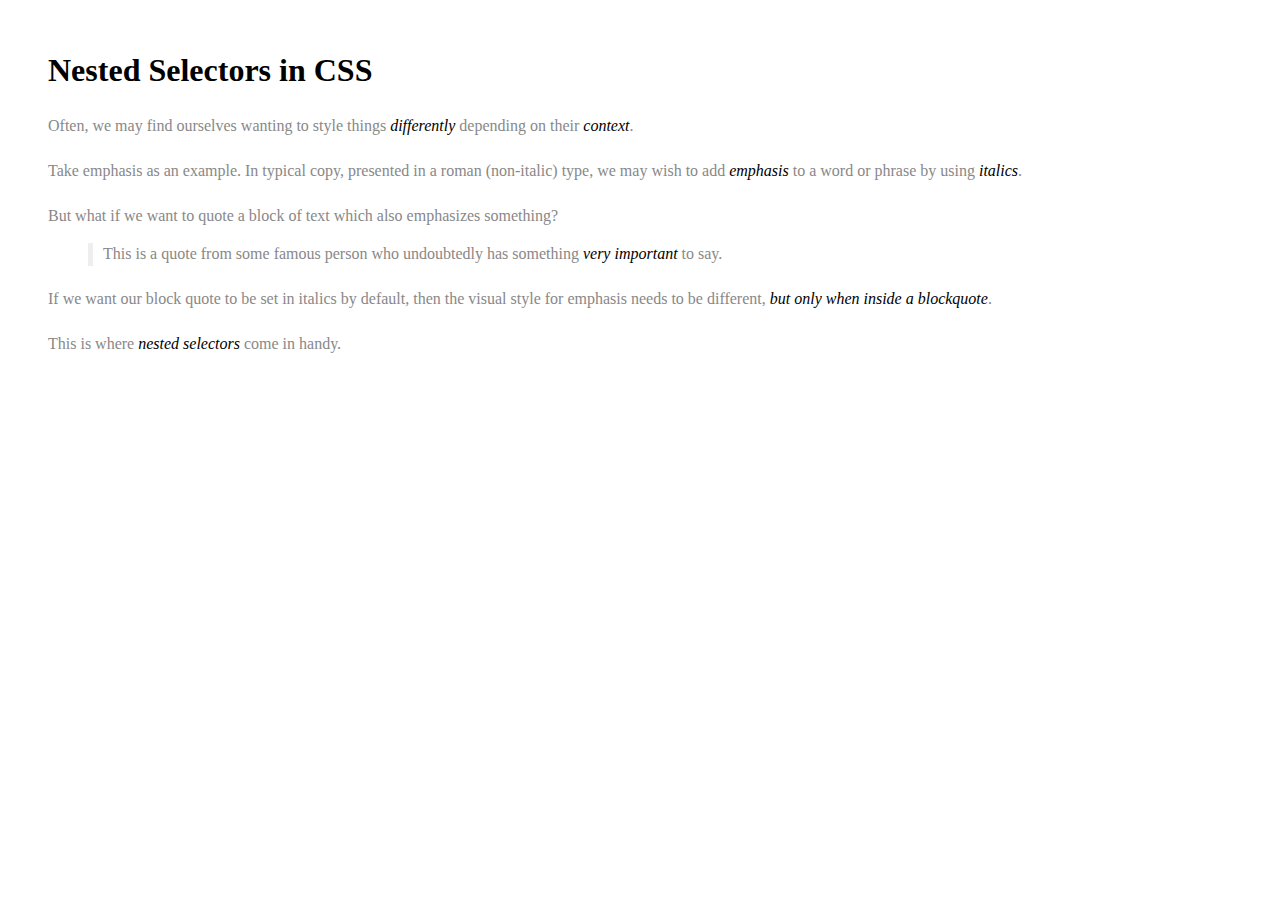
<file: class02/nested_selectors/index.html>
<!DOCTYPE html>
<html>

<head>

  <meta charset="UTF-8">

  <title>Nested Selectors - CodePen</title>

    <link rel="stylesheet" href="css/style.css" media="screen" type="text/css" />

</head>

<body>

  <h1>Nested Selectors in CSS</h1>

	<p>Often, we may find ourselves wanting to style things <em>differently</em> depending on their <em>context</em>.</p>

	<p>Take emphasis as an example. In typical copy, presented in a roman (non-italic) type, we may wish to add <em>emphasis</em> to a word or phrase by using <em>italics</em>.</p>

	<p>But what if we want to quote a block of text which also emphasizes something?</p>

	<blockquote>
  		<p>This is a quote from some famous person who undoubtedly has something <em>very important</em> to say.</p>
	</blockquote>

	<p>If we want our block quote to be set in italics by default, then the visual style for emphasis needs to be different, <em>but only when inside a blockquote</em>.</p>

	<p>This is where <em>nested selectors</em> come in handy.</p>

</body>

</html>
</file>
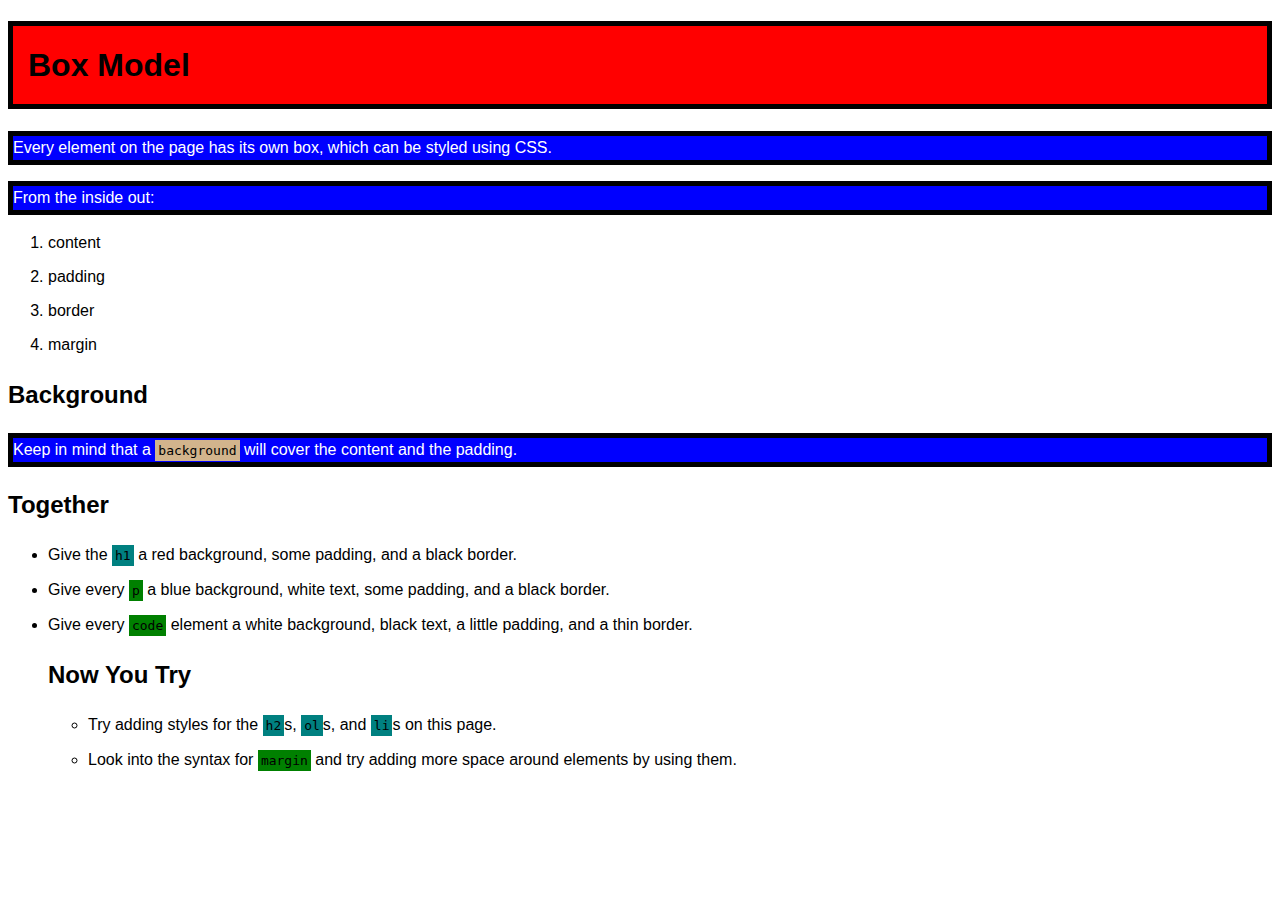
<file: class02/tags_boxes/index.html>
<!DOCTYPE html>
<html>

<head>

  <meta charset="UTF-8">

  <title>The Box Model</title>

    <link rel="stylesheet" href="css/style.css" media="screen" type="text/css" />

</head>

<body>

  <h1>Box Model</h1>
  <p>Every element on the page has its own box, which can be styled using CSS.</p>
  <p>From the inside out:</p>
  <ol>
    <li>content</li>
    <li>padding</li>
    <li>border</li>
    <li>margin</li>
  </ol>

<h2>Background</h2>
<p>Keep in mind that a <code>background</code> will cover the content and the padding.</p>

<h2>Together</h2>
<ul>
  <li>Give the <code>h1</code> a red background, some padding, and a black border.</li>
  <li>Give every <code>p</code> a blue background, white text, some padding, and a black border.</li>
  <li>Give every <code>code</code> element a white background, black text, a little padding, and a thin border.</li>
</ol>

<h2>Now You Try</h2>
<ul>
  <li>Try adding styles for the <code>h2</code>s, <code>ol</code>s, and <code>li</code>s on this page.</li>
  <li>Look into the syntax for <code>margin</code> and try adding more space around elements by using them.</li>
</ol>

</body>

</html>
</file>
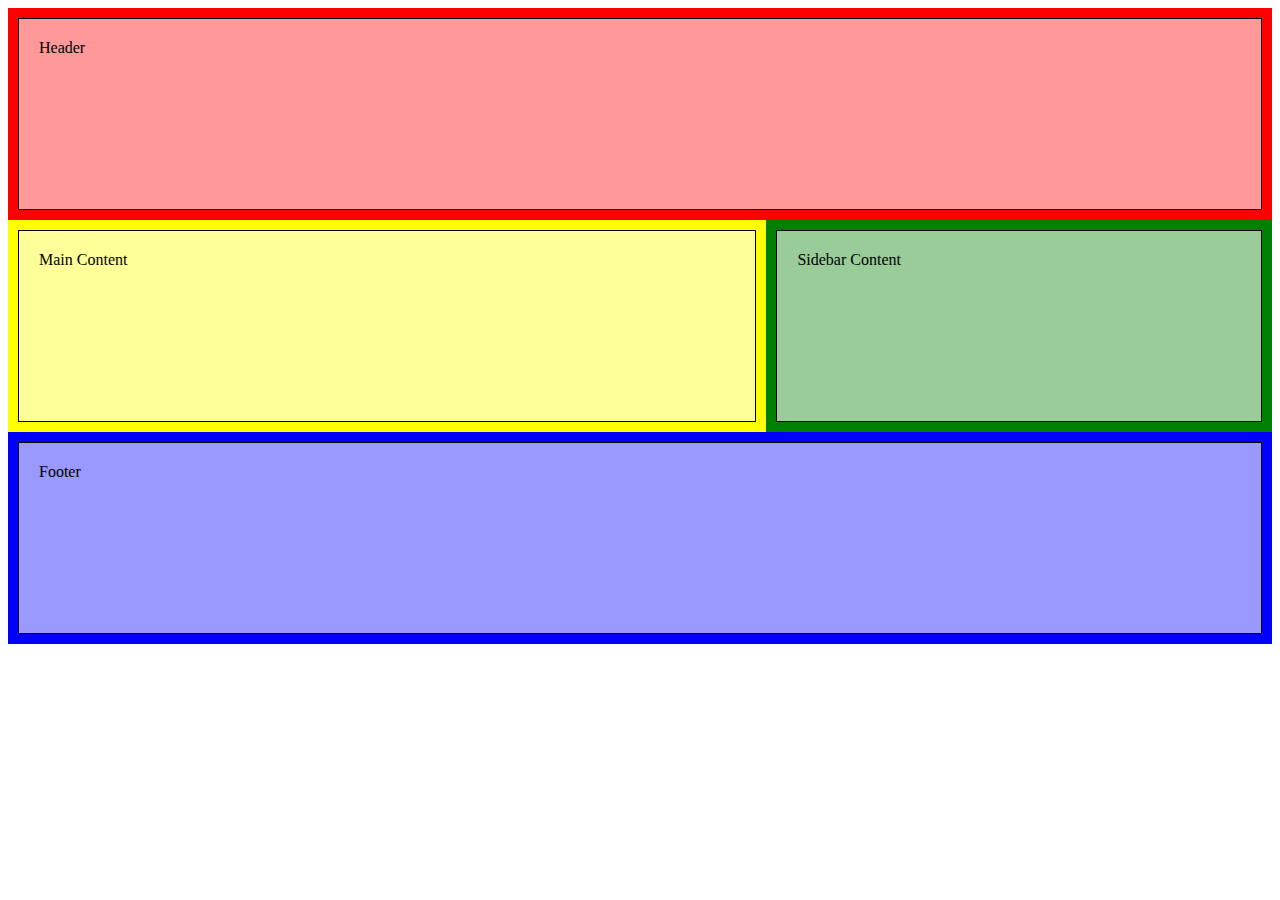
<file: class02b /floating  /index.html>
<!DOCTYPE html>
<html>
<head>
    <title>Floating</title>
    <link rel="stylesheet" type="text/css" href="styles.css">
</head>
<body>

<header>
  <div class="placeholder">
    Header
  </div>
</header>

<section class="main">
  <div class="placeholder">
    Main Content
  </div>
</section>

<aside>
  <div class="placeholder">
    Sidebar Content
  </div>
</aside>

<footer>
  <div class="placeholder">
    Footer
  </div>
</footer>
    
</body>
</html>
</file>
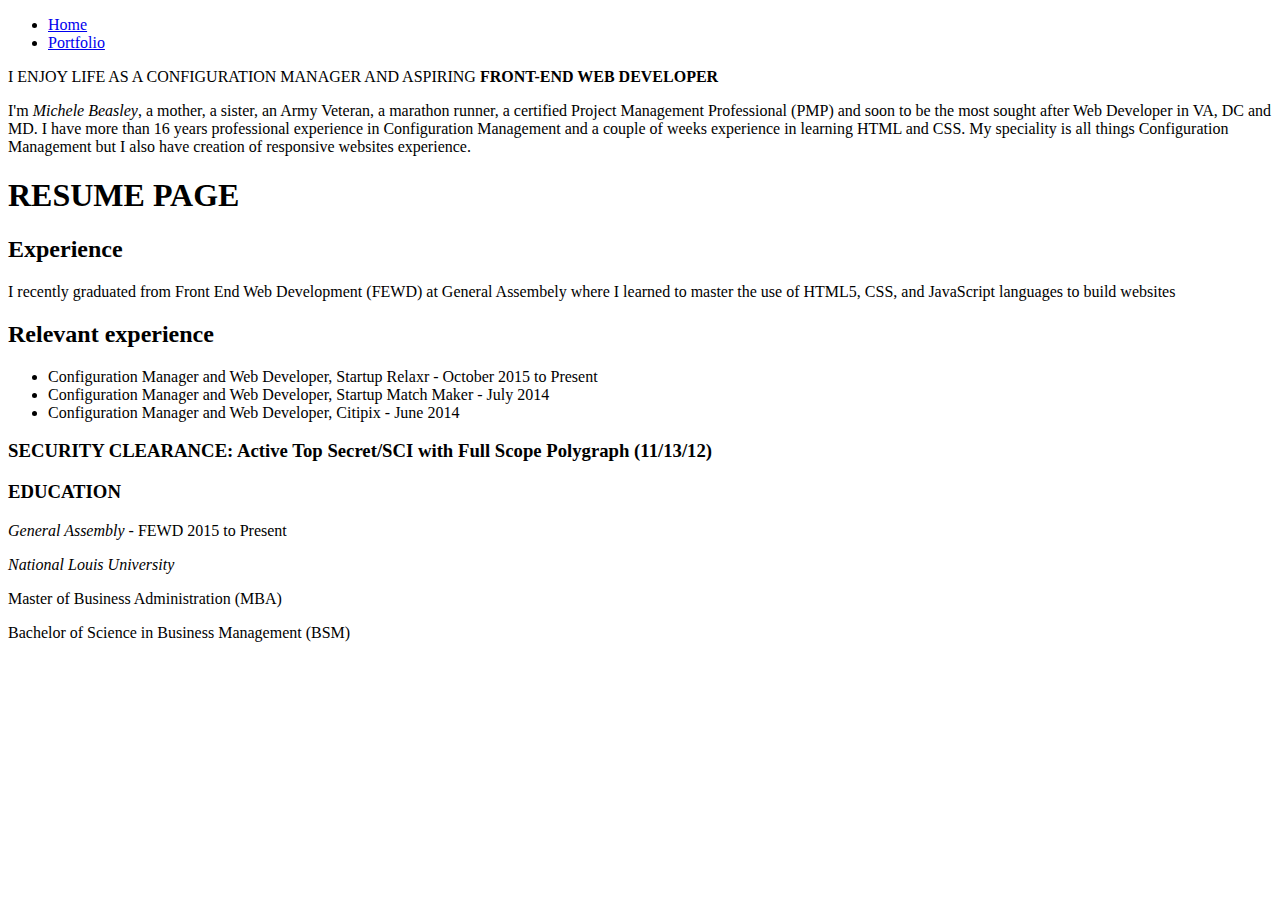
<file: class1hw/portfolio/index.html>
<!DOCTYPE html>

<html>
<head>
<title>ABOUT ME</title>
<link rel="stylesheet" type="
	<text/css" href="styles_1.css">
</head>
<body>
<ul>
<li>
<a href="index.html">Home</a>
</li>	
<li>
<a href="portfolio.html">Portfolio</a>
</li>	
</ul>

<p> I ENJOY LIFE AS A CONFIGURATION MANAGER AND ASPIRING <strong> FRONT-END WEB DEVELOPER</strong></p>
<p>I'm <em>Michele Beasley</em>, a mother, a sister, an Army Veteran, a marathon runner, a certified Project Management Professional (PMP) and soon to be the most sought after Web Developer in VA, DC and MD. I have more than 16 years professional experience in Configuration Management and a couple of weeks experience in learning HTML and CSS. My speciality is all things Configuration Management but I also have creation of responsive websites experience.</p>
<h1>RESUME PAGE</h1> <!-- I used the style sheet to change Resume Page to the color purple -->
<h2>Experience</h2>
<p>I recently graduated from Front End Web Development (FEWD) at General Assembely where I learned to master the use of HTML5, CSS, and JavaScript languages to build websites</p>
<h2>Relevant experience </h2>
<ul>
	<li>Configuration Manager and Web Developer, Startup Relaxr - October 2015 to Present</li>
	<li>Configuration Manager and Web Developer, Startup Match Maker - July 2014</li>
	<li>Configuration Manager and Web Developer, Citipix - June 2014</li>
	</ul>

<h3>SECURITY CLEARANCE: Active Top Secret/SCI with Full Scope Polygraph (11/13/12)</h3>

<h3>EDUCATION</h3>
<p><i>General Assembly</i> - FEWD 2015 to Present</p>
<p><i>National Louis University</i></p>
	<p>Master of Business Administration (MBA)</p>
	<p>Bachelor of Science in Business Management (BSM)</p>



</body>
<html/>
</file>
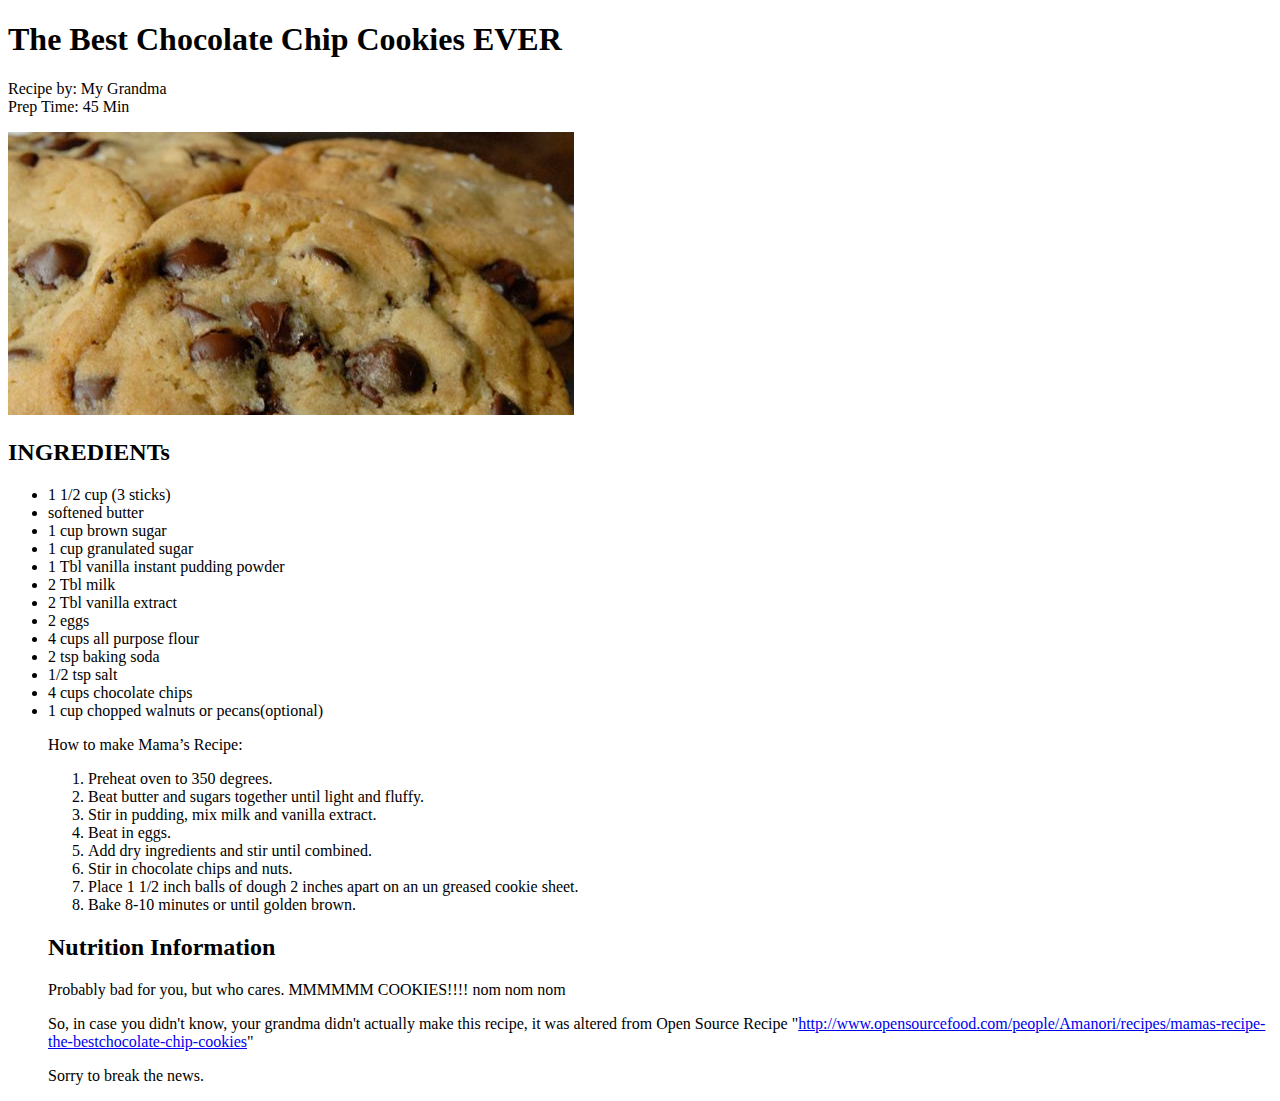
<file: class1/01_html_basics/starter_code/cookie_recipe/index.html>
﻿<!DOCTYPE html>
<html>
<head>
	<title>Cookie Recipe</title>
	<link rel="stylesheet" type="
	<text/css" href="styles.css">
</head>
<body>

<!--

Cookie Recipe CSS
=================

- The background color for the page is #FFE
- The color for the text reading "Nutrition Information" is #887
- The link color is #900 -->

<!-- Bonus: The border on the page and around the image is black  -->



<header>
<h1>The Best Chocolate Chip Cookies EVER</h1>

<p/>Recipe by: My Grandma<br>
Prep Time: 45 Min</p>
</header>

<img src="cookies.jpg" alt="Cookies">

<h2>INGREDIENTs</h2>

<ul>

<li>1 1/2 cup (3 sticks)</li>
<li>softened butter</li> 
<li>1 cup brown sugar</li>
<li>1 cup granulated sugar</li>
<li>1 Tbl vanilla instant pudding powder</li>
<li>2 Tbl milk</li>
<li>2 Tbl vanilla extract</li>
<li>2 eggs</li>
<li>4 cups all purpose flour</li>
<li>2 tsp baking soda</li>
<li>1/2 tsp salt</li>
<li>4 cups chocolate chips</li>
<li>1 cup chopped walnuts or pecans(optional)</li>

<p>How to make Mama’s Recipe:</p> 

<ol>
<li> Preheat oven to 350 degrees.</li> 
<li>Beat butter and sugars together until light and fluffy. </li>
<li>Stir in pudding, mix milk and vanilla extract.</li>
<li>Beat in eggs.</li> 
<li>Add dry ingredients and stir until combined.</li>
<li>Stir in chocolate chips and nuts.</li>
<li>Place 1 1/2 inch balls of dough 2 inches apart on an un greased cookie sheet.</li>
<li>Bake 8-10 minutes or until golden brown.</li>
</ol>

<aside> 
<h2>Nutrition Information</h2>

<p>Probably bad for you, but who cares. MMMMMM COOKIES!!!! nom nom nom</p>
</aside>


<p>So, in case you didn't know, your grandma didn't actually make this recipe, it was altered from Open Source Recipe "<a href="http://www.opensourcefood.com/people/Amanori/recipes/mamas-recipe-the-best-chocolate-chip-cookies"target="_blank">http://www.opensourcefood.com/people/Amanori/recipes/mamas-recipe-the-bestchocolate-chip-cookies</a>"</p>

<p>Sorry to break the news.</p> <!--You must include the link in your final webpage -->
</body>
</html>
</file>
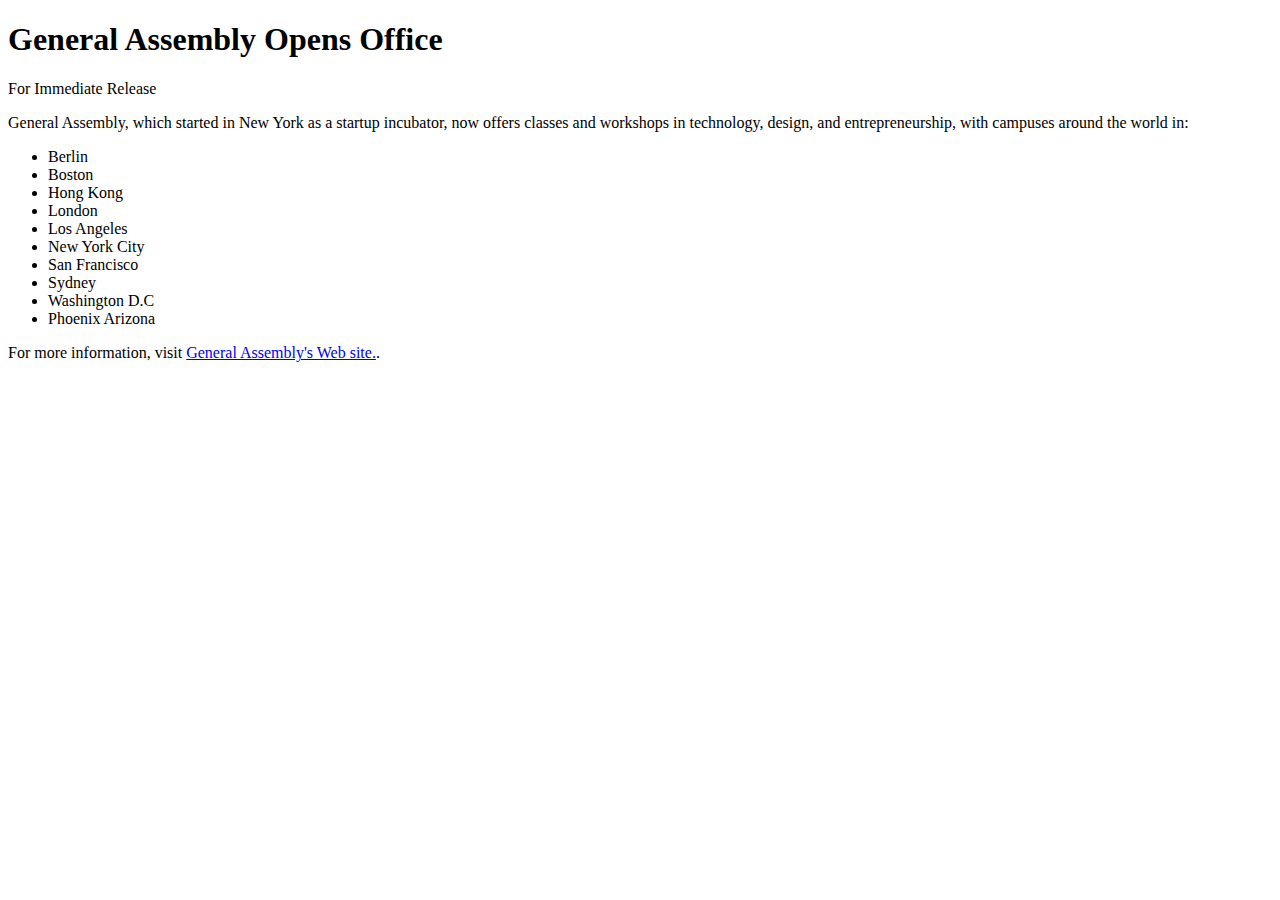
<file: class1/01_html_basics/starter_code/ga_press_release/index.html>
<!DOCTYPE html>

<head>
	<title>General Assembly Opens Office</title>

</head>

<body>

<h1>General Assembly Opens Office</h1>	
<p>For Immediate Release</p>

General Assembly, which started in New York as a startup incubator, now offers classes and workshops in technology, design, and entrepreneurship, with campuses around the world in:
<ul>
	<li>Berlin</li>
	<li>Boston</li>
	<li>Hong Kong</li>
	 <li>London</li>
	 <li>Los Angeles</li> 
	 <li>New York City</li> 
	 <li>San Francisco</li>
	 <li>Sydney</li>
	 <li>Washington D.C</li>
	 <li>Phoenix Arizona</li>

</li>
</ul>

<p>For more information, visit <a href="http://www.ga.co:">General Assembly's Web site.</a>.</p>

<body/>
</html>
</file>
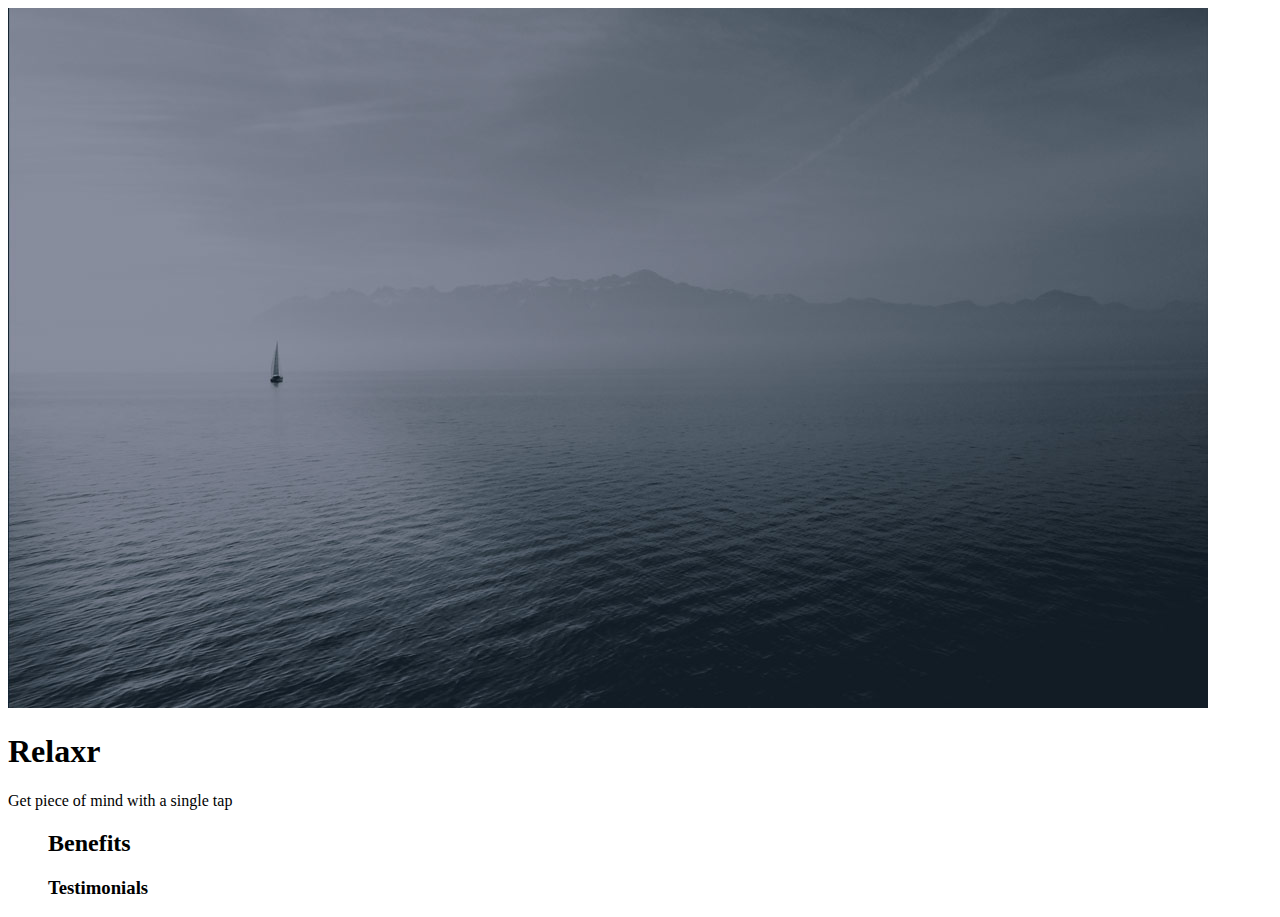
<file: class02-relaxr-hw/landing_page/index 2.html>
<!DOCTYPE html>
<html lang="en">
<head>
    	<meta charset="utf-8">
		<title>RelaxR page</title>
		<!-- external CSS link -->
	
	<link rel="stylesheet" type="
		<text/css" href="style 2.css"

</head>

	<body>
	<img src="images/header_bg.jpg" alt="relx website"/>
 
	<h1> Relaxr</h1>
	<p> Get piece of mind with a single tap</p>
	<nav>
	<ul>
	<h2> Benefits</h2>
	<h3> Testimonials</h3>


</header>
</body>
</html>
</file>
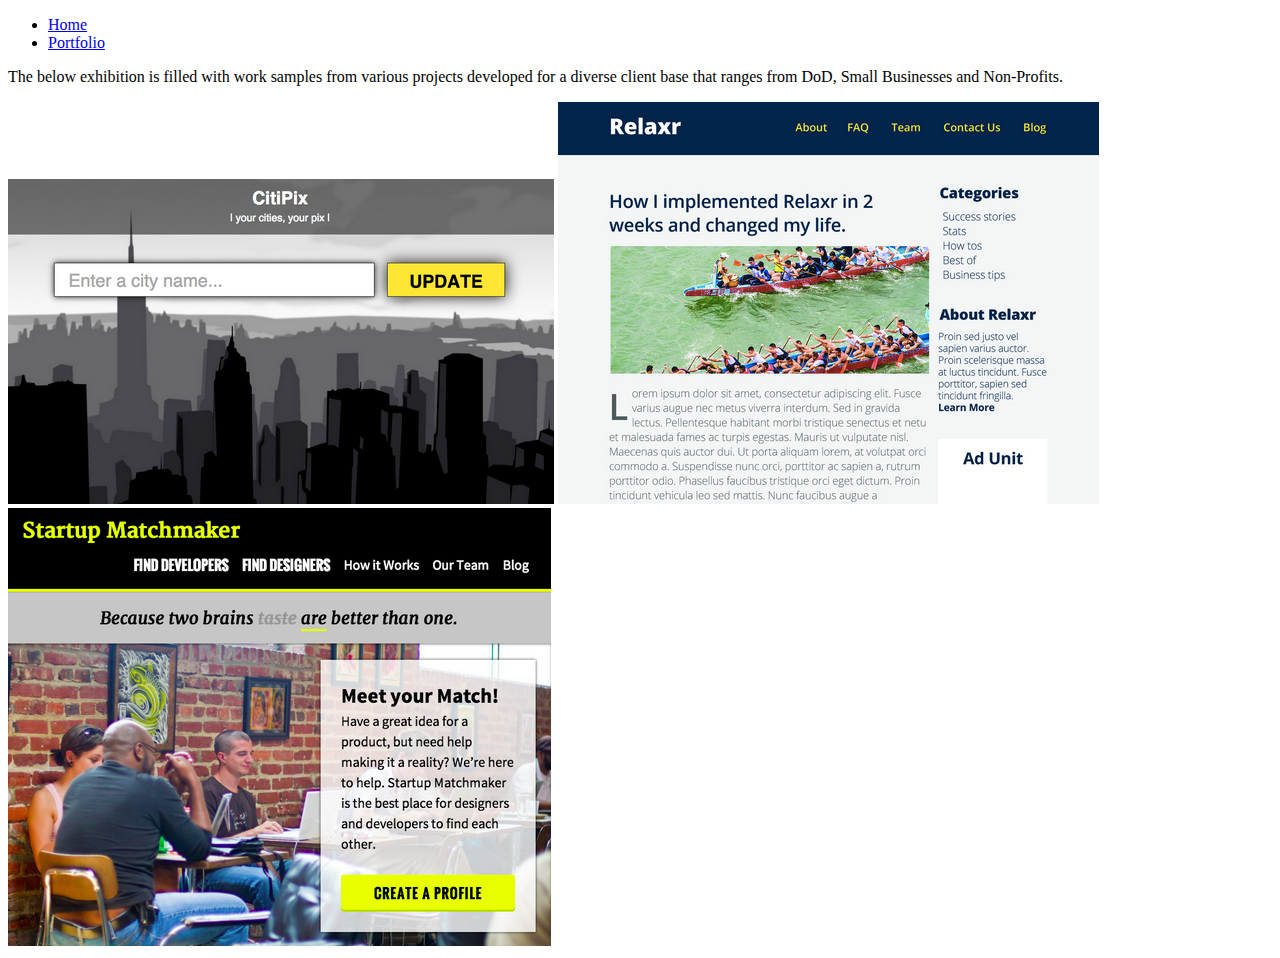
<file: class1hw/portfolio/portfolio.html>
<!DOCTYPE html>

<html>
<head>
<title>MY PORTFILIO</title>
<link rel="stylesheet" type="
	<text/css" href="styles_1.css">
</head>
<body>
<ul>
<li>
<a href="index.html">Home</a>
</li>	
<li>
<a href="portfolio.html">Portfolio</a>
</li>	
</ul>
<p>The below exhibition is filled with work samples from various projects developed for a diverse client base that ranges from DoD, Small Businesses and Non-Profits.</P>

<div class="images">
	<img src="images/citipix_deliverable.png" alt="city pix website"/>	
	<img src="images/relaxr_deliverable.png" alt="relaxr website"/>
	<img src="images/startup_matchmaker_deliverable.png" alt="startup_matchmaker website"/>
</div>
</body>
<html/>
</file>
<file: class02/nested_selectors/css/style.css>
body {
	font-family: Georgia, serif;
	line-height: 1.4;
	margin: 3em;
	color: #888;
}
h1, em {
	color: black;
}


p {
	margin-top: 1.4em;
}

blockquote p{
	border-left:5px solid #eeeeee;
	padding-left: 10px;
	margin:0;
}

	font-style: italic;
}
</file>
<file: class02/tags_boxes/css/style.css>
body {
	font-family: sans-serif;
	line-height:1.5;
}

h1 {
	background:red;
	border: 5px solid black;
	padding:15px;
}
p {
	background:blue;
	color: white;
	border: 5px solid black;
}

li {
	line-height: 1.5em;
	margin-bottom: 10px
}
code {
	font-family: monospace;
	background: white;
	color: black;
	padding: 3px;
	border 1px solid black;
}
p code {
	background:tan;
}
ul li code {
	background: green;
}
ul li:first-child code {
	background: teal;
}
</file>
<file: class02b /floating  /styles.css>
.placeholder {
  border: 1px solid black;
  background: rgba(255,255,255,.6);
  padding: 20px;
  height: 150px;
  margin: 10px;
}

header {
	background: red;
	float: right;
	width: 100%;

}
.main {
	background:yellow;
	float: left;
	width: 60%;
}

aside {
	background: green;
	float: right;
	width: 40%;
}

footer {
	background: blue;
	float: left;
	width: 100%;
}
</file>
<file: class1hw/portfolio/styles_1.css>
Body {
	background: #FFA500
}

h1 {
	color:  purple;
}
/*for css the rule goes inside parens and points to a element. for example
i want the header 1 to have the color purple*/
body {
	font-size: medium;
	font-family: fantasy;
}

p {
	font-size: medium;
	font-family: fantasy;
}
p {margin-left: 20px}
h1 {margin-left: 20px}
h2 {margin-left: 20px;}
h3 {margin-left: 20px;}
ul li {
	color: red;
}
</file>
<file: class1/01_html_basics/starter_code/cookie_recipe/styles.css>
body {
	background: #FFE;
}

.asid-nutrition h2 {
	color:  #887;
}

ol li {
	color: red;
}
</file>
<file: class02-relaxr-hw/landing_page/style 2.css>
html, body, div, span, applet, object, iframe,
h1, h2, h3, h4, h5, h6, p, blockquote, pre,
a, abbr, acronym, address, big, cite, code,
del, dfn, em, img, ins, kbd, q, s, samp,
small, strike, strong, sub, sup, tt, var,
b, u, i, center,
dl, dt, dd, ol, ul, li,
fieldset, form, label, legend,
table, caption, tbody, tfoot, thead, tr, th, td,
article, aside, canvas, details, embed, 
figure, figcaption, footer, header, hgroup, 
menu, nav, output, ruby, section, summary,
time, mark, audio, video {
	margin: 20;
	padding: 0;
	border: 0;
	font-size: 100%;
	font: inherit;
	vertical-align: baseline;
}
	h1 {
		color: black; background-color: brown; 
		padding:15px;
		text-align: center;
		width: 60%;
}

	h2 {
		color: black; background-color: green; 
		padding:10px;
		text-align: center;
		width: 60%;
}

	h3{
		color: white; background-color: black; 
		padding:5px;
		text-align: center;
		width: 60%;


	









}
</file>
